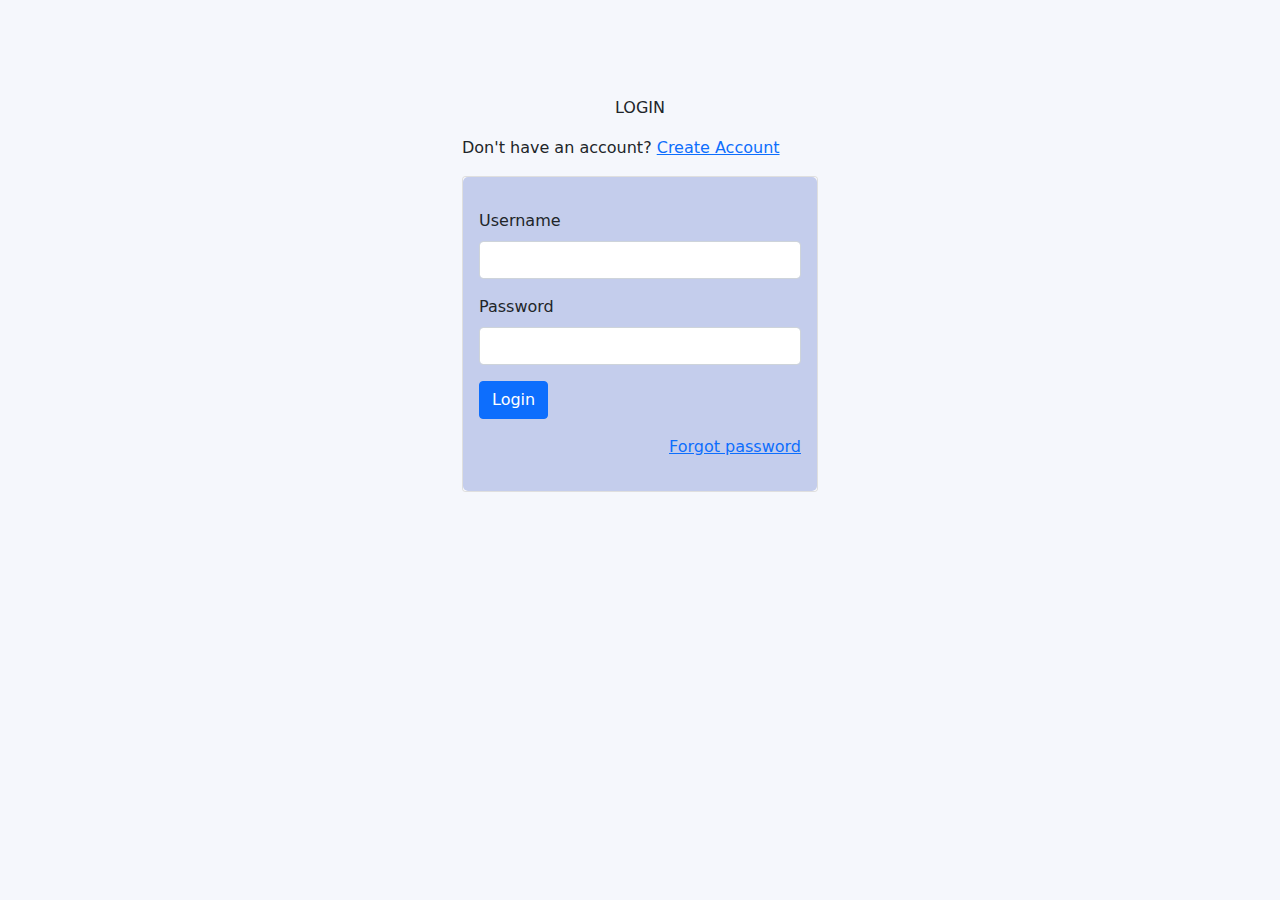
<file: index.html>
<!DOCTYPE html>
<html lang="en">
<head>
    <meta charset="UTF-8">
    <meta name="viewport" content="width=device-width, initial-scale=1.0">
    <title>Comrades Corner</title>
    <link rel="stylesheet" href="/styles/bootstrap.min.css">
    <link href="/styles/style1.css" rel="stylesheet" type="text/css">
    <style>
        body {
            background-color: rgba(156, 172, 224, 0.1);
        }
    </style>
</head>
<body>
    <main>
        <section class="position-relative py-4 py-xl-5">
            <div class="container">
                <div class="row d-flex content-justify-center">
                    <div class="col-md-6 col-xl-4 m-auto mt-5">
                        <p class="text-center text-uppercase">Login</p>
                        <p>Don't have an account? <span><a href="/pages/signup.html">Create Account</a></span></p>
                        <div class="card">
                            <div class="card-body">
                                <form>
                                    <div class="mb-3 mt-3">
                                        <label for="username" class="form-label">Username</label>
                                        <input type="text" name="username" class="form-control" id="username" autocomplete="off">
                                    </div>
                                    <div class="mb-3 mt-3">
                                        <label for="password" class="form-label">Password</label>
                                        <input type="password" class="form-control" name="password" autocomplete="off" id="password" required>
                                    </div>
                                
                                    <input type="submit" value="Login" class="btn btn-primary">
                                </form>
                                <p class="mt-3 float-end"><span><a href="/pages/forgot_password.html">Forgot password</a></span></p>
                            </div>
                        </div>
                    </div>
                </div>
            </div>
        </section>
    </main>
    <script src="/scripts/bootstrap.min.js">

    </script>
</body>
</html>
</file>
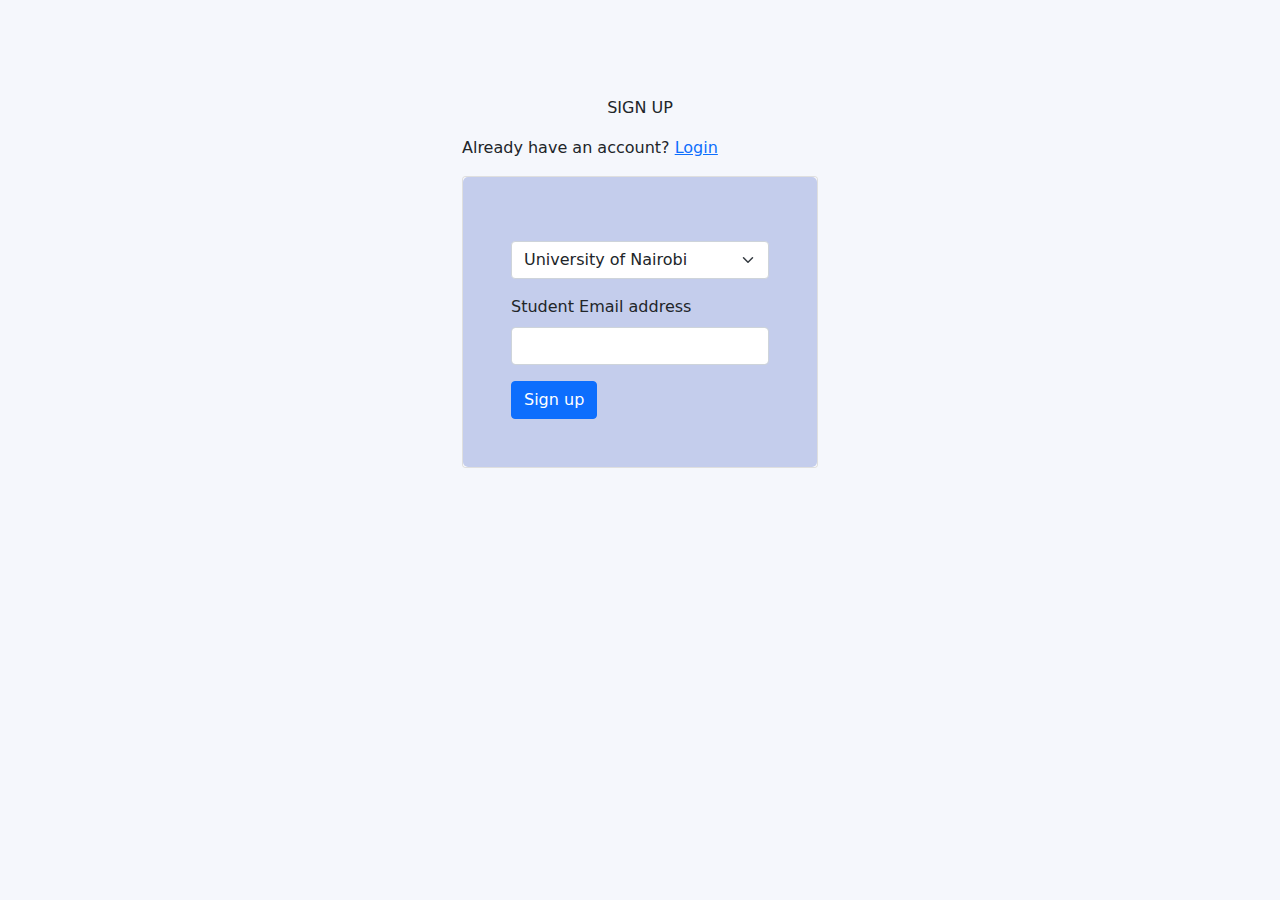
<file: pages/signup.html>
<!DOCTYPE html>
<html lang="en">
<head>
    <meta charset="UTF-8">
    <meta name="viewport" content="width=device-width, initial-scale=1.0">
    <title>Signup</title>
    <link rel="stylesheet" href="/styles/bootstrap.min.css">
    <link rel="stylesheet" href="/styles/style1.css">
    <style>
        body {
            background-color: rgba(156, 172, 224, 0.1);
        }
    </style>
</head>
<body>
    <main>
        <section class="position-relative py-4 py-xl-5">
            <div class="container">
                <div class="row d-flex content-justify-center">
                    <div class="col-md-6 col-xl-4 m-auto mt-5">
                        <p class="text-center text-uppercase">Sign up</p>
                        <p>Already have an account? <span><a href="/index.html">Login</a></span></p>
                        <div class="card">
                            <div class="card-body p-5">
                                
                                <form>
                                    <div class="mb-3 mt-3">
                                    <select  class="form-select">
                                        <!-- Order from a script in alphabetical order -->
                                        <!-- Also look for a list of all the universities and colleges in Kenya -->
                                        <option value="uon">University of Nairobi</option>
                                        <option value="ku">Kenyatta University</option>
                                        <option value="jkuat">Jomo Kenyatta university of Science and Technology</option>
                                        <option value="moi">Moi University</option>
                                        <option value="egerton">Egerton University</option>
                                        <option value="maseno">Maseno university</option>
                                        <option value="masai">Maasai mara university</option>
                                    </select>
                                    </div>
                                    <div class="mb-3 mt-3">
                                        <label for="studentEmail" class="form-label">Student Email address</label>
                                    <input type="email" id="studentEmail" class="form-control" autocomplete="off" name="studentEmail" required >
                                    </div>
                                    
                                    <input type="submit" value="Sign up" class="btn btn-primary">
                                </form> 
                            </div>
                        </div>
                    </div>
                </div>
            </div>
        </section>
    </main>
  
    <script src="/scripts/bootstrap.min.js"></script>
</body>
</html>
</file>
<file: styles/style1.css>
.card-body {
    background-color: rgba(156, 172, 224, 0.6);
    border-radius: 5px;
}
</file>
